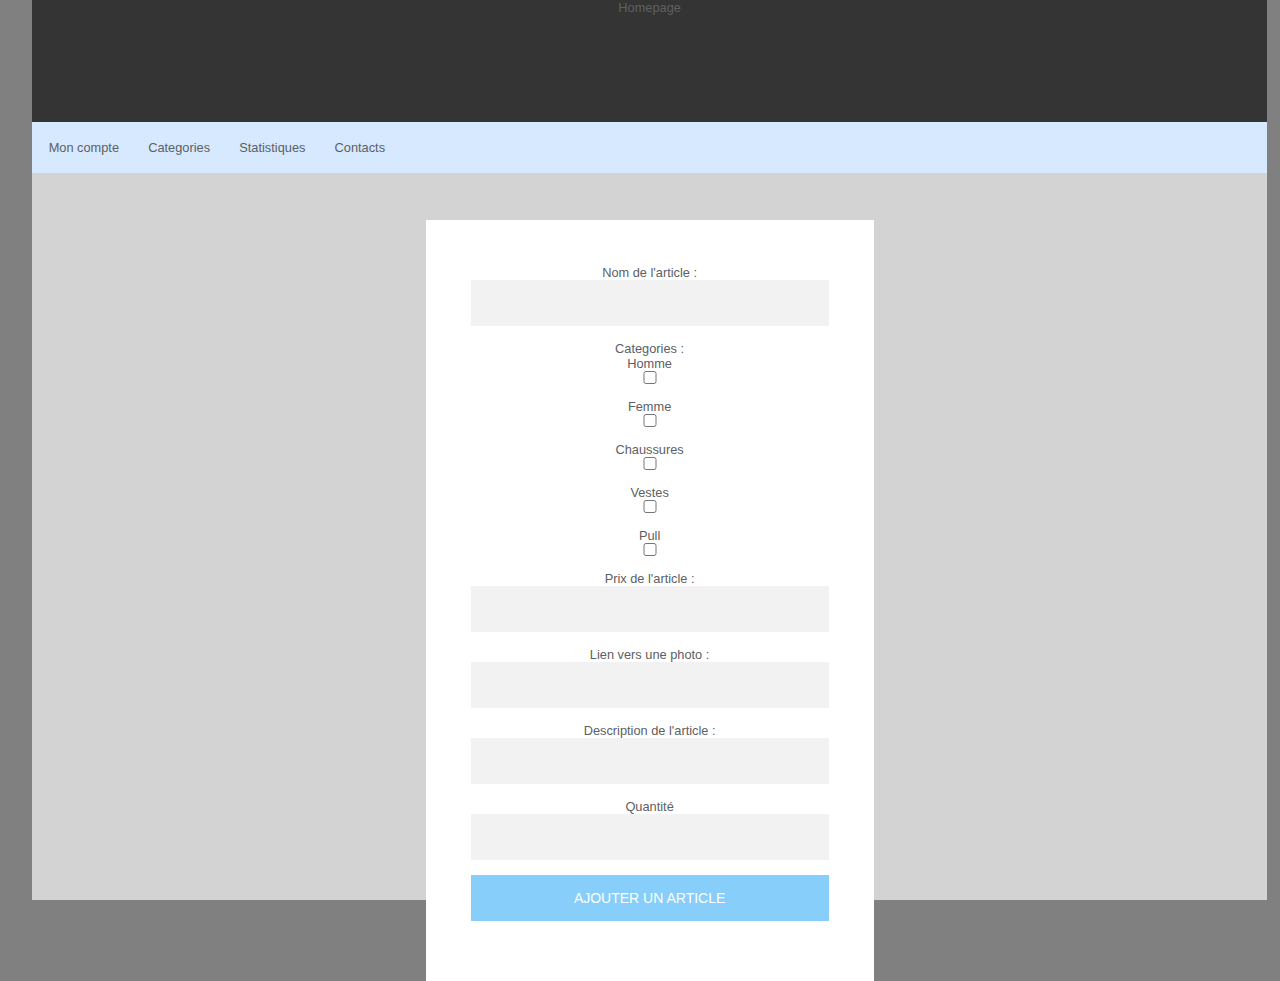
<file: add.html>
<!DOCTYPE HTML>
<html>
<head>
    <meta charset="UTF-8">
    <title>Gerer le site</title>
    <link rel = "stylesheet"
    type = "text/css"
    href = "back.css" />
</head>
<body>
        <!-- <div id="left-col">
                <a href="#">Categorie 1</a>
                <a href="#">Categorie 2</a>
                <a href="#">Categorie 3</a>
                <a href="#">Categorie 4</a>
                <a href="#">Categorie 5</a>
                
        </div> -->
    <div id="top_bar">
            <a href="index.php">Homepage</a>
    </div>
   
    <div id="full_body">
                    <div class="header">
                             <ul class="menu">
                                <li class="dropdown"><span>Mon compte</span>
                                    <ul class="features-menu">
                                        <li><a href="#">Voir mon compte</a></li>
                                        <li><a href="#">Se deconnecter</a></li>
                                    </ul>
                                </li>
                                <li class="dropdown"><span>Categories</span>
                                    <ul class="features-menu">
                                        <li><a href="add.html">Ajouter des articles</a></li>
                                    </ul>
                                </li>
                                <li class="dropdown"><span>Statistiques</span>
                                    <ul class="features-menu">
                                        <li><a href="#">Statistiques utilisateurs</a></li>
                                    </ul>
                                </li>
                                <li class="dropdown"><span>Contacts</span>
                                    <ul class="features-menu">
                                        <li><a href="#">Messages utilisateurs</a></li>
                                    </ul>
                                </li>
                            </ul>
                        </div>
    <div id="middle-col">
            <div class="login-page">
                    <div class="form">
                        <form class="login-form" action="product_gestion/create_product.php" method="POST">
                            <p>Nom de l'article : </p><input type="text" name="name">
                            <p>Categories : </p>Homme<input type="checkbox" name="sexe" value="homme">
                            Femme<br><input type="checkbox" name="sexe" value="femme"> 
                            Chaussures<br><input type="checkbox" name="vetement" value="chaussure">
                            Vestes<br><input type="checkbox" name="vetement" value="veste">
                            Pull <br><input type="checkbox" name="vetement" value="pull">
                            <p>Prix de l'article : </p><input type="number" name="price" min="1" max="999">
                            <p> Lien vers une photo : </p><input type="text" name="picture">
                            <p>Description de l'article : </p><input type="text" name="desc">
                            <p>Quantité</p><input type="number" name="stock" value="qty" min="1" max="50">
                            <input id = "login" target="" type="submit" name="add" value ="Ajouter un article">
                        </form>
                    </div>
                </div>
    </div>
</div>
    </body>
</html>
</file>
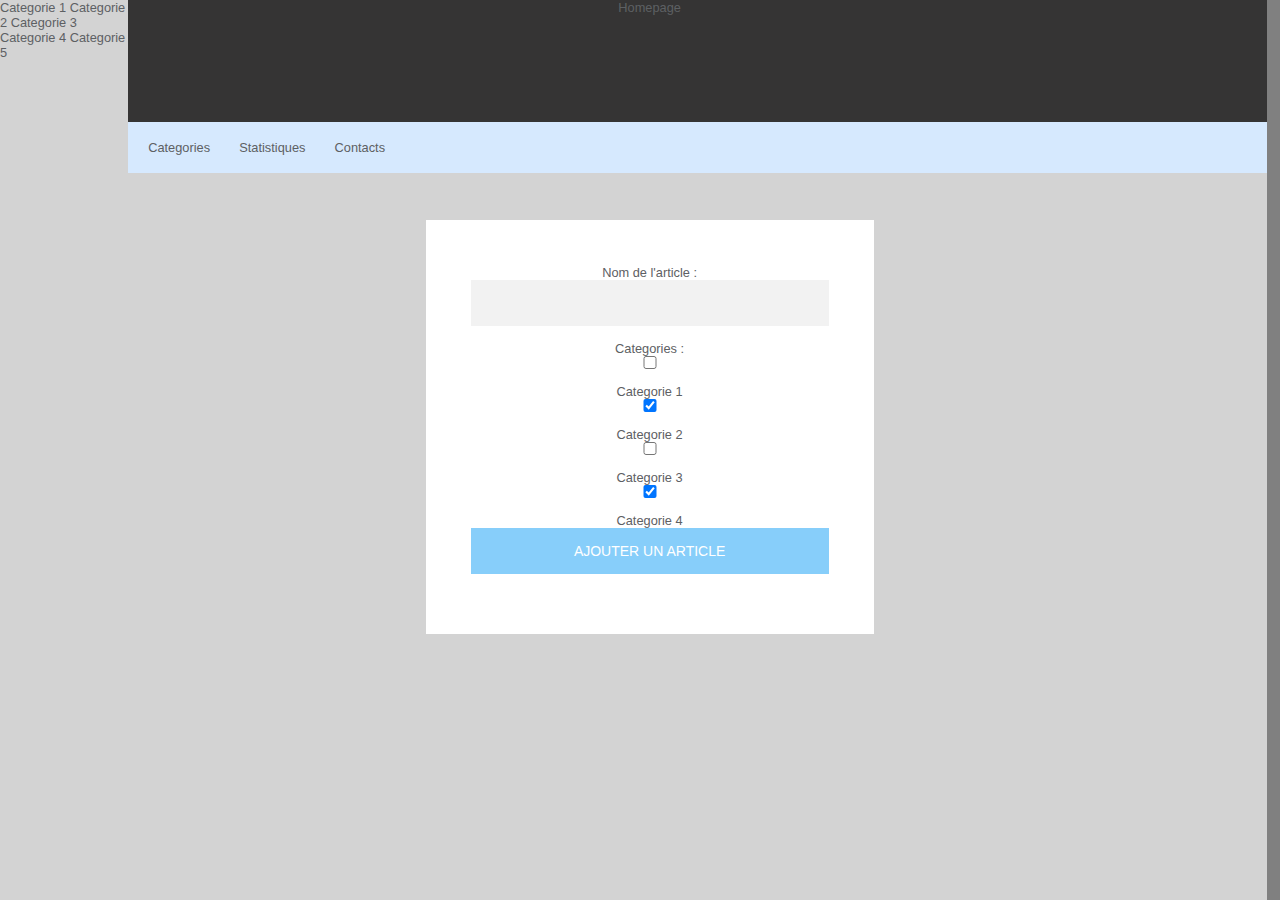
<file: add_article.html>
<!DOCTYPE html>
<html>
<head>
    <meta charset="UTF-8">
    <title>Gerer le site</title>
    <link rel = "stylesheet"
    type = "text/css"
    href = "back.css" />
</head>
<body>
        <div id="left-col">
                <a href="#">Categorie 1</a>
                <a href="#">Categorie 2</a>
                <a href="#">Categorie 3</a>
                <a href="#">Categorie 4</a>
                <a href="#">Categorie 5</a>
        </div>
    <div id="top_bar">
            <a href="index.html">Homepage</a>
    </div>
   
    <div id="full_body">
                    <div class="header">
                            <ul class="menu">
                                <li class="dropdown"><span>Mon compte</span>
                                    <ul class="features-menu">
                                        <li><a href="#">Voir mon compte</a></li>
                                        <li><a href="#">Se deconnecter</a></li>
                                    </ul>
                                </li>
                                <li class="dropdown"><span>Categories</span>
                                    <ul class="features-menu">
                                        <li><a href="add_article.html">Ajouter des articles</a></li>
                                    </ul>
                                </li>
                                <li class="dropdown"><span>Statistiques</span>
                                    <ul class="features-menu">
                                        <li><a href="#">Statistiques utilisateurs</a></li>
                                    </ul>
                                </li>
                                <li class="dropdown"><span>Contacts</span>
                                    <ul class="features-menu">
                                        <li><a href="#">Messages utilisateurs</a></li>
                                    </ul>
                                </li>
                            </ul>
                        </div>
    
    
    
    
    <div id="middle-col">
            <div class="login-page">
                    <div class="form">
                        <form class="login-form" action="add.php" method="POST">
                            <p>Nom de l'article : </p><input type="text" name="article"/>
                            <p>Categories : </p><input type="checkbox" name="Categorie 1" value="Categorie 1"> Categorie 1<br>
                            <input type="checkbox" name="Categorie 2" value="Categorie 2" checked="checked"> Categorie 2<br>
                            <input type="checkbox" name="Categorie 3" value="Categorie 3"> Categorie 3<br>
                            <input type="checkbox" name="Categorie 4" value="Categorie 4" checked="checked"> Categorie 4<br>
                            <input id = "login" type="submit" name="add" value ="Ajouter un article">
                        </form>
                    </div>
                </div>
    </div>
<!--     
    <div id="right-col">
    </div> -->
    </body>
</html>
</file>
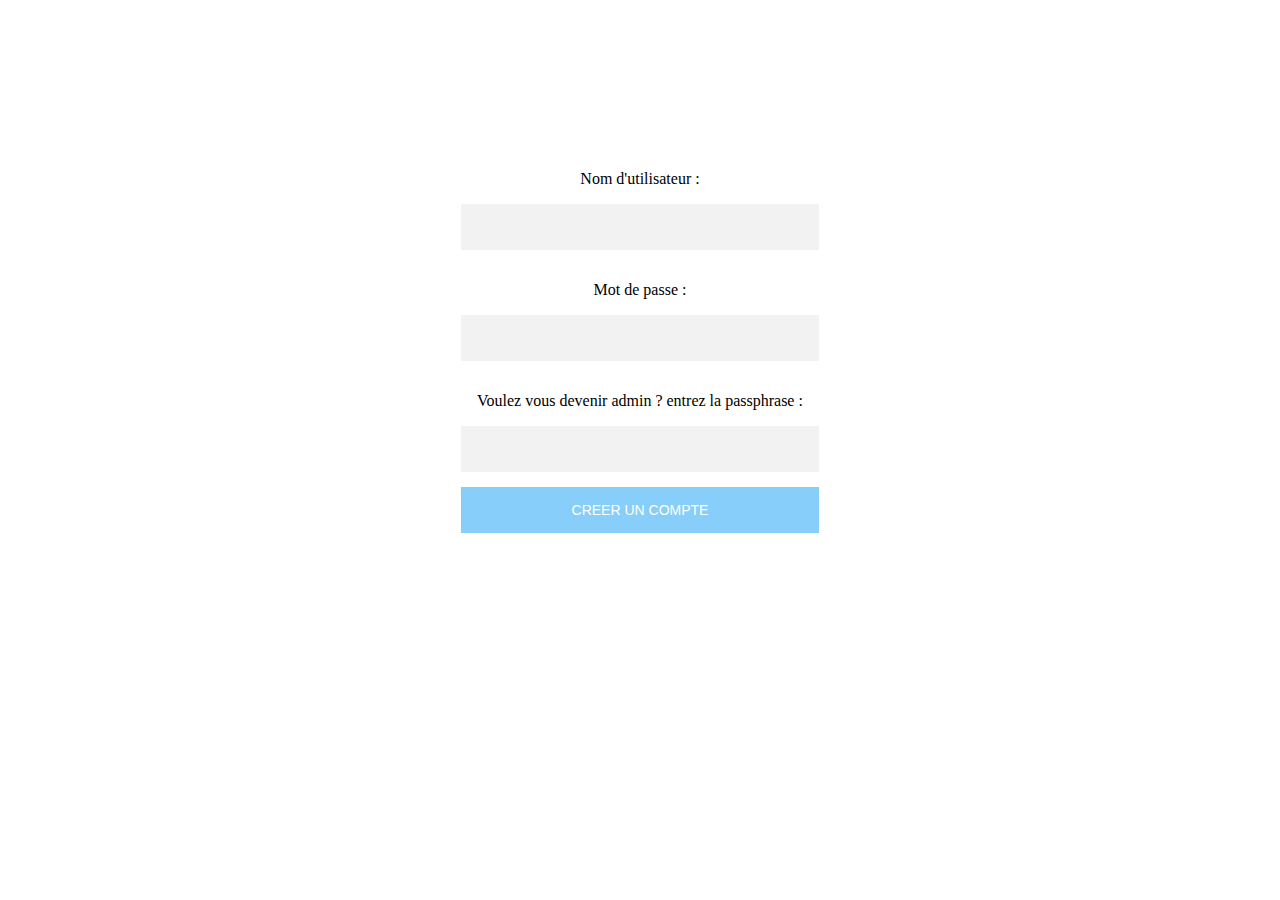
<file: create.html>
<!DOCTYPE html>
<html>
	<head>
		<meta charset="UTF-8" />
		<title>Creer un compte</title>
        <link rel = "stylesheet"
        type = "text/css"
        href = "form.css" />
	</head>
	<body>
		<div class="login-page">
			<div class="form">
				<form class="login-form" action="usr_gestion/create_usr.php" method="POST">
					<p>Nom d'utilisateur : </p><input type="text" name="login"/>
					<p>Mot de passe : </p><input type="password" name="password"/>
					<p>Voulez vous devenir admin ? entrez la passphrase : </p><input type="passphrase" name="passphrase"/>
					<input id = "login" type="submit" name="submit" value ="Creer un compte">
				</form>
			</div>
		</div>
	</body>
</html>
</file>
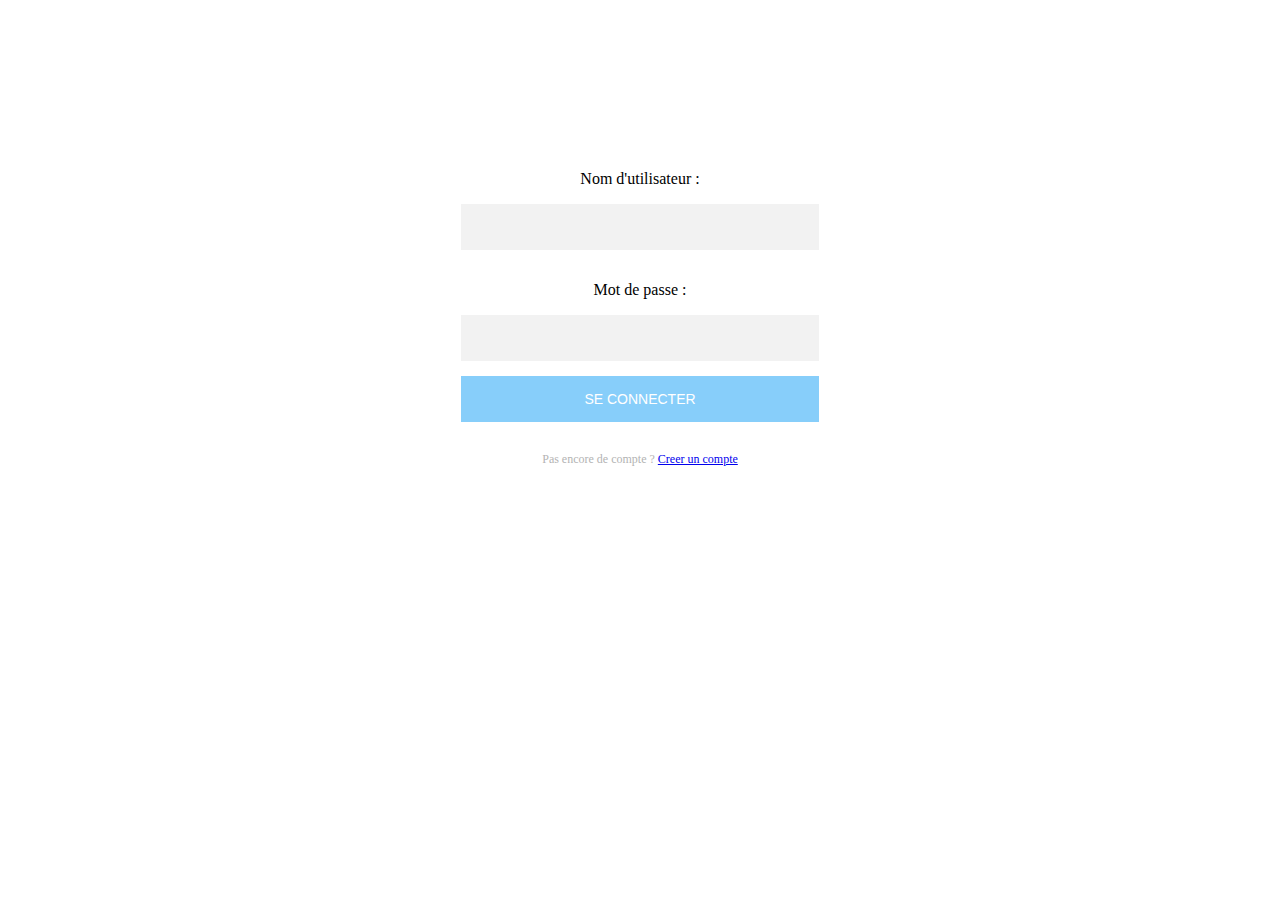
<file: login.html>
<!DOCTYPE html>
<html>
	<head>
		<meta charset="UTF-8" />
		<title>Me connecter</title>
        <link rel = "stylesheet"
        type = "text/css"
        href = "form.css" />
	</head>
	<body>
		<div class="login-page">
			<div class="form">
				<form class="login-form" action="usr_gestion/login_usr.php" method="POST">
					<p>Nom d'utilisateur : </p><input type="text" name="login"/>
					<p>Mot de passe : </p><input type="password" name="password"/>
					<input id = "login" type="submit" name="submit" value ="Se connecter">
					<p class="message">Pas encore de compte ? <a href="create.html">Creer un compte</a></p>
				</form>
			</div>
		</div>
	</body>
</html>
</file>
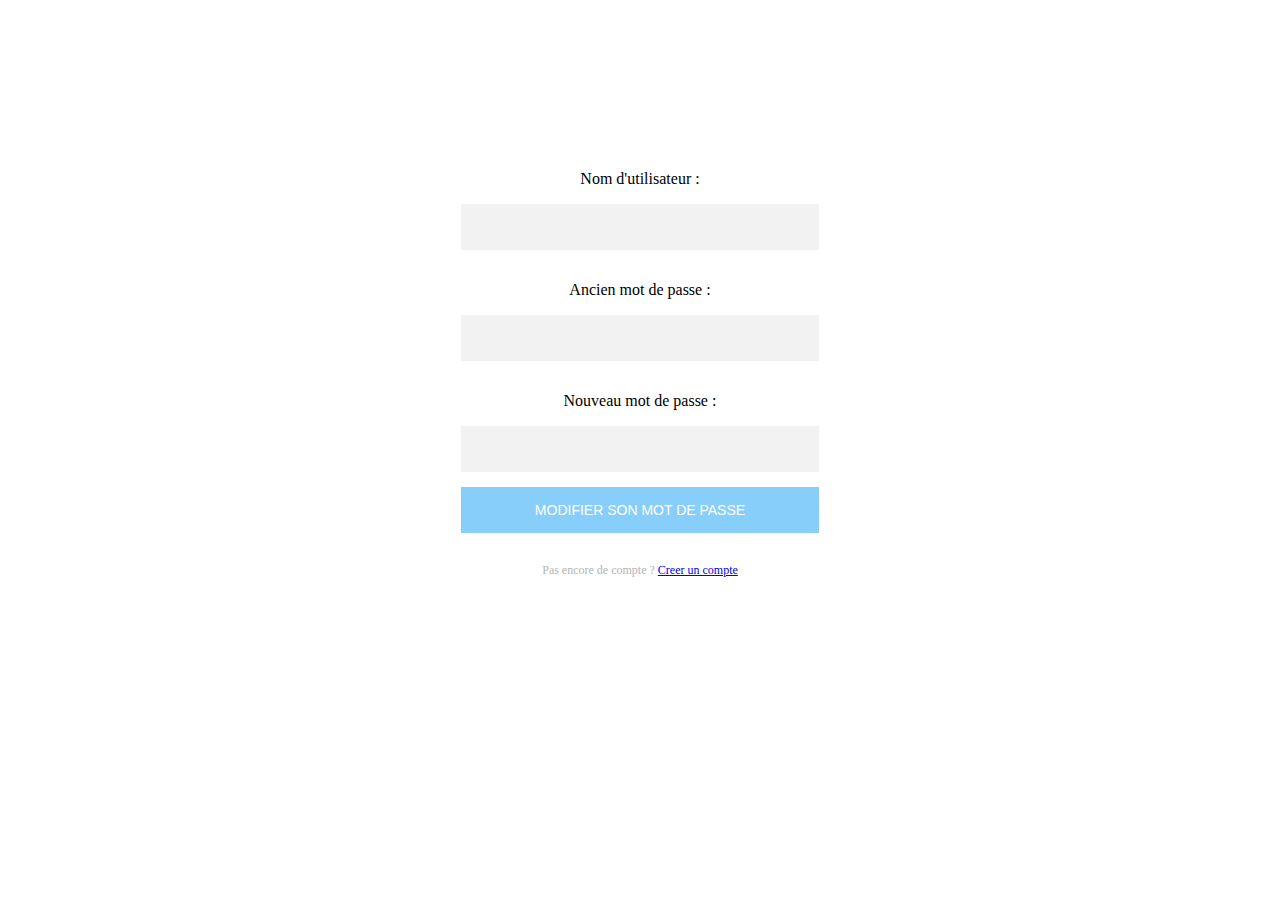
<file: modif.html>
<!DOCTYPE html>
<html>
	<head>
		<meta charset="UTF-8" />
		<title>Changer son mot de passe</title>
        <link rel = "stylesheet"
        type = "text/css"
        href = "form.css" />
	</head>
	<body>
		<div class="login-page">
			<div class="form">
				<form class="login-form" action="usr_gestion/modify_usr.php" method="POST">
					<p>Nom d'utilisateur : </p><input type="text" name="login"/>
					<p>Ancien mot de passe : </p><input type="password" name="oldpw"/>
					<p>Nouveau mot de passe : </p><input type="password" name="newpw"/>
					<input id = "login" type="submit" name="submit" value ="Modifier son mot de passe">
					<p class="message">Pas encore de compte ?  <a href="create.html">Creer un compte</a></p>
				</form>
			</div>
		</div>
	</body>
</html>
</file>
<file: back.css>
/*
**  body
*/

body {
    background-color: grey;;
    max-width: 100%;
    max-height: 100%;
    }

h1 {
    text-align: center;
    color: white;
}

#top_bar {
text-align:center;
  background: rgb(53, 52, 52);
  margin-left:2.5vw;
  width: 96.5vw;
  height: 13.5vh;
}

#left-col {
    position: absolute;
    background: lightgray;
    width: 10vw;
    height: 100vh;
    z-index: 1;
}

#middle-col {
    background: lightgray;
    width: 96.5vw;
    margin-left : 2.5vw;
    height:86.5vh;
}


/*
**  MENU 
*/

* {
    margin: 0;
    padding: 0;
    box-sizing: border-box;
  }
  
  body {
      height: 12vh;
      font-size: 2vh;
      font-size: 1vw;
      font-family: sans-serif;
      color: #5D6063;
  }
  
  a{
      color: #5D6063;
      text-decoration: none;
      text-align: center;
  }
  
  
  .header {
      position: fixed;
      display: flex;
      justify-content: space-between;
      margin-left : 2.5vw;
      width: 96.5vw;
      padding: 2vh 1.3vw 2vh 1.3vw;
      background: #D6E9FE;
  }
  
  .menu > li {
      display: inline;
      margin-right: 2vw;
  }
  
  .menu > li:last-of-type {
      margin-right:0;
  }
  
  .dropdown {
      position: relative;
  }
  .dropdown > span{
      position: relative;
      z-index: 2;
      cursor: pointer;
  }
  
  .dropdown:hover .features-menu{
      display: flex; 
      flex-direction: column;
      background: #B2D6FF;
      border-radius: 5px;
      padding-top: 4.5vh;
      position: absolute;
      top: -1.85vh;
      left: -2vh;
      z-index: 1;
  }
  
  .features-menu {
      display: none;
      width:8vw;
  }
  
  .features-menu li{
      list-style-position: outside;
      list-style-type: none;
      list-style: none;
      border-bottom: 2px solid #FFF;
      padding: 2vh 1.3vw 2vh 1.3vw;
      width: 100%;
  }
  .features-menu li:hover {
      background-color: #D6E9FE;
  }
  
  .features-menu li:last-of-type {
      border-bottom: none;
  }

  /*
  ** FORM
  */
  .login-page {
	width:35vw;
	height: 50vh;
	padding: 8% 0 0;
	margin: auto;
}

.form {
	position: relative;
	z-index: 1;
	background: #FFFFFF;
	max-width: 35vw;
	margin: 0 auto 100px;
	padding: 45px;
	text-align: center;
}

.form input {
	font-family: "Roboto", sans-serif;
	outline: 0;
	background: #f2f2f2;
	width: 100%;
	border: 0;
	margin: 0 0 15px;
	padding: 15px;
	box-sizing: border-box;
	font-size: 14px;
}
.form #login {
	font-family: "Roboto", sans-serif;
	text-transform: uppercase;
	outline: 0;
	background: lightskyblue;
	width: 100%;
	border: 0;
	padding: 15px;
	color: #FFFFFF;
	font-size: 14px;
	cursor: pointer;
}

/*
**  DIV presentation article
*/

.modif_article {
    width: 22vw;
    height:25vh;
    margin-left:25vw!;
    margin-top:10vh;
    display:block;
    position:absolute;
    text-align:center;
    font-size:35vh!;
    color: black;
    z-index:1;
}
.article {
    margin-top:1vh;
    font-size:2vh;
}

 .article_pict{
     margin-top:2vh;
    display:block;
    margin-left: 6vw;
    text-align:center;
    height:15vh;
    width:10vw;
}
</file>
<file: form.css>
.login-page {
	width:35vw;
	height: 35vh;
	padding: 8% 0 0;
	margin: auto;
}

.form {
	position: relative;
	z-index: 1;
	background: #FFFFFF;
	max-width: 360px;
	margin: 0 auto 100px;
	padding: 45px;
	text-align: center;
}

.form input {
	font-family: "Roboto", sans-serif;
	outline: 0;
	background: #f2f2f2;
	width: 100%;
	border: 0;
	margin: 0 0 15px;
	padding: 15px;
	box-sizing: border-box;
	font-size: 14px;
}
.form #login {
	font-family: "Roboto", sans-serif;
	text-transform: uppercase;
	outline: 0;
	background: lightskyblue;
	width: 100%;
	border: 0;
	padding: 15px;
	color: #FFFFFF;
	font-size: 14px;
	cursor: pointer;
}

.form .message {
	margin: 15px 0 0;
	color: #b3b3b3;
	font-size: 12px;
}
</file>
